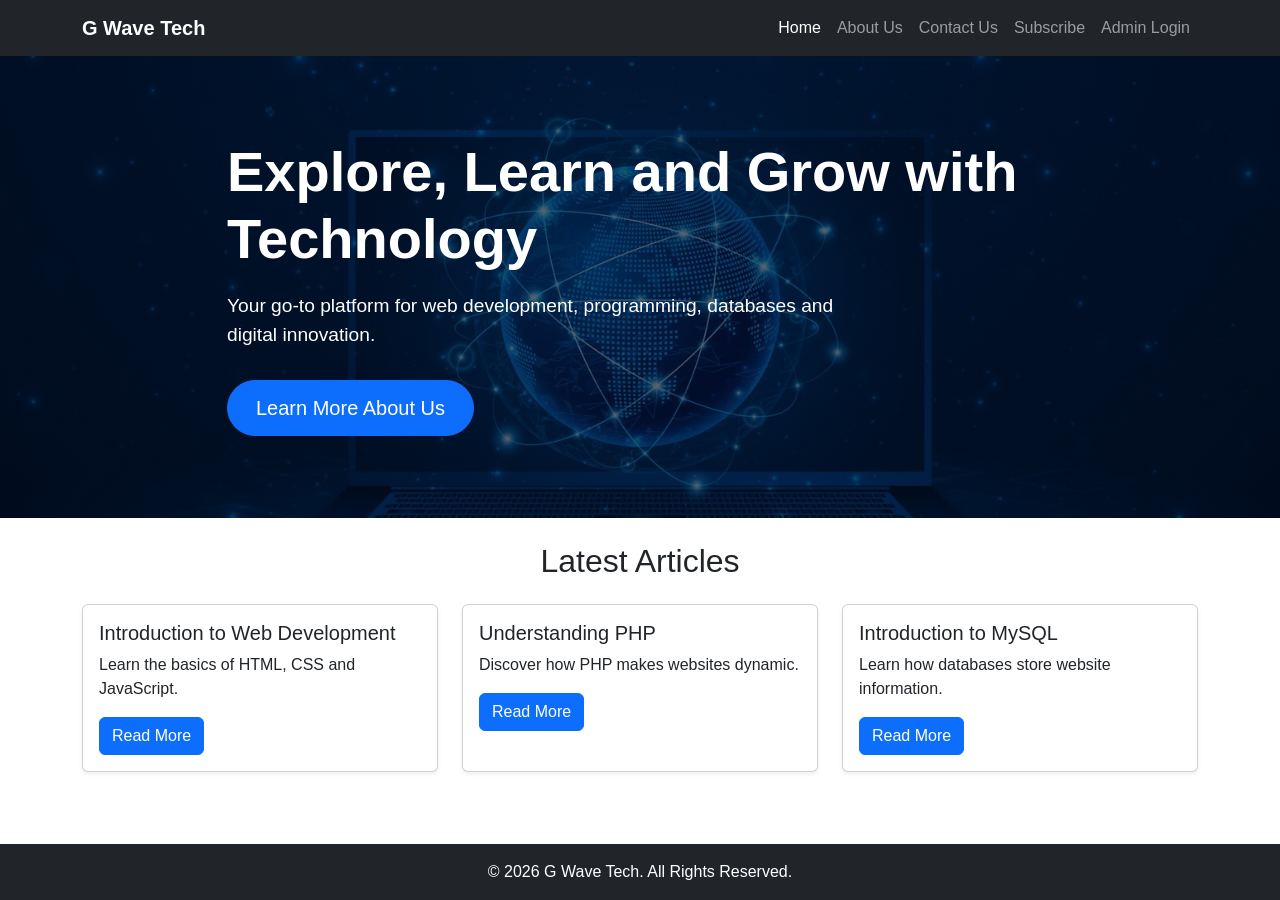
<file: index.html>
<!DOCTYPE html>
<html lang="en">
<head>
    <meta charset="UTF-8">
    <meta name="viewport" content="width=device-width, initial-scale=1.0">

    <title>G Wave Tech | Home</title>

    <!-- Bootstrap CSS -->
    <link href="https://cdn.jsdelivr.net/npm/bootstrap@5.3.8/dist/css/bootstrap.min.css" rel="stylesheet">

    <!-- Custom CSS -->
    <link rel="stylesheet" href="css/style.css">
</head>

<body>

<!-- Navigation -->
<nav class="navbar navbar-expand-lg navbar-dark bg-dark">
    <div class="container">

        <a class="navbar-brand fw-bold" href="index.html">
            G Wave Tech
        </a>

        <button class="navbar-toggler" type="button"
                data-bs-toggle="collapse" data-bs-target="#navbarMenu">
            <span class="navbar-toggler-icon"></span>
        </button>

        <div class="collapse navbar-collapse" id="navbarMenu">
            <ul class="navbar-nav ms-auto">

                <li class="nav-item">
                    <a class="nav-link active" href="index.html">Home</a>
                </li>

                <li class="nav-item">
                    <a class="nav-link" href="about.html">About Us</a>
                </li>

                <li class="nav-item">
                    <a class="nav-link" href="contact.html">Contact Us</a>
                </li>

                <li class="nav-item">
                    <a class="nav-link" href="subscribe.html">Subscribe</a>
                </li>

                <li class="nav-item">
                    <a class="nav-link" href="login.html">Admin Login</a>
                </li>

            </ul>
        </div>
    </div>
</nav>

<!-- Welcome Hero Section -->
<section class="hero-section">

    <div class="container hero-content">

        <h1 class="display-4 fw-bold">
            Explore, Learn and Grow with Technology
        </h1>


        <p class="lead">
            Your go-to platform for web development,
            programming, databases and digital innovation.
        </p>

        <a href="about.html" class="btn btn-primary btn-lg">
            Learn More About Us
        </a>

    </div>

</section>


<!-- Latest Articles -->
<section class="container py-4">

    <h2 class="mb-4 text-center">Latest Articles</h2>

    <div class="row">

        <div class="col-md-4 mb-4">
            <div class="card shadow-sm h-100">
                <div class="card-body">
                    <h5>Introduction to Web Development</h5>
                    <p>Learn the basics of HTML, CSS and JavaScript.</p>

                    <a href="web_development" class="btn btn-primary">Read More</a>

                </div>
            </div>
        </div>

        <div class="col-md-4 mb-4">
            <div class="card shadow-sm h-100">
                <div class="card-body">
                    <h5>Understanding PHP</h5>
                    <p>Discover how PHP makes websites dynamic.</p>
                    <a href="#" class="btn btn-primary">Read More</a>
                </div>
            </div>
        </div>

        <div class="col-md-4 mb-4">
            <div class="card shadow-sm h-100">
                <div class="card-body">
                    <h5>Introduction to MySQL</h5>
                    <p>Learn how databases store website information.</p>
                    <a href="#" class="btn btn-primary">Read More</a>
                </div>
            </div>
        </div>

    </div>
</section>

<!-- Footer -->
<footer class="bg-dark text-white text-center py-3">
    <p class="mb-0">
        &copy; 2026 G Wave Tech. All Rights Reserved.
    </p>
</footer>

<script src="https://cdn.jsdelivr.net/npm/bootstrap@5.3.8/dist/js/bootstrap.bundle.min.js"></script>

</body>
</html>
</file>
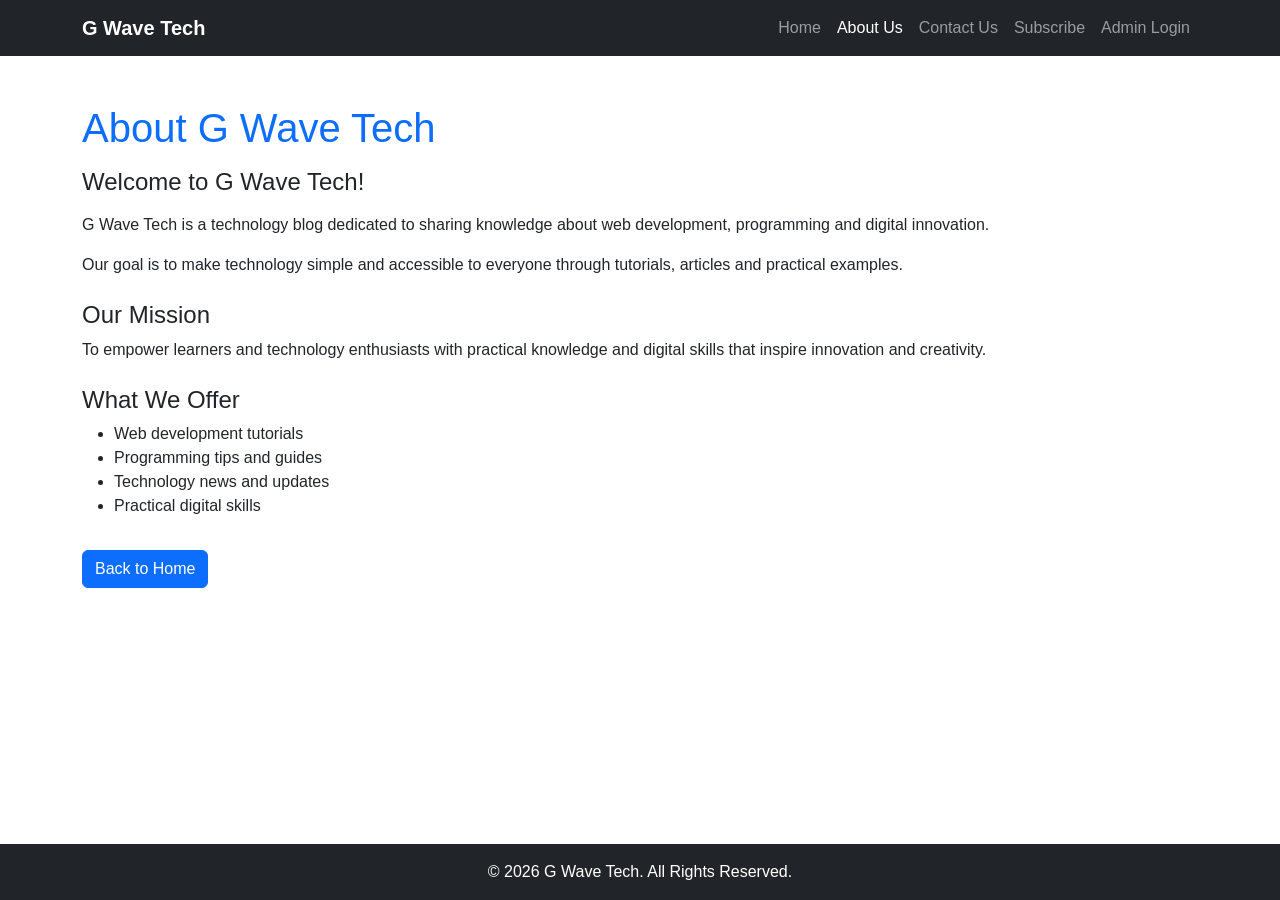
<file: about.html>
<!DOCTYPE html>
<html lang="en">

<head>
    <meta charset="UTF-8">
    <meta name="viewport" content="width=device-width, initial-scale=1.0">

    <title>About Us | G Wave Tech</title>

    <!-- Bootstrap CSS -->
    <link href="https://cdn.jsdelivr.net/npm/bootstrap@5.3.8/dist/css/bootstrap.min.css"
          rel="stylesheet">

    <!-- Custom CSS -->
    <link rel="stylesheet" href="css/style.css">

</head>

<body>

<!-- Navigation -->
<nav class="navbar navbar-expand-lg navbar-dark bg-dark">

    <div class="container">

        <a class="navbar-brand fw-bold" href="index.html">
            G Wave Tech
        </a>

        <button class="navbar-toggler" type="button"
                data-bs-toggle="collapse" data-bs-target="#navbarMenu">

            <span class="navbar-toggler-icon"></span>

        </button>

        <div class="collapse navbar-collapse" id="navbarMenu">

            <ul class="navbar-nav ms-auto">

                <li class="nav-item">
                    <a class="nav-link" href="index.html">Home</a>
                </li>

                <li class="nav-item">
                    <a class="nav-link active" href="about.html">About Us</a>
                </li>

                <li class="nav-item">
                    <a class="nav-link" href="contact.html">Contact Us</a>
                </li>

                <li class="nav-item">
                    <a class="nav-link" href="subscribe.html">Subscribe</a>
                </li>

                <li class="nav-item">
                    <a class="nav-link" href="login.html">Admin Login</a>
                </li>

            </ul>

        </div>

    </div>

</nav>


<!-- About Us Section -->
<section class="container py-5">

    <h1 class="text-primary mb-3">About G Wave Tech</h1>

    <h4>Welcome to G Wave Tech!</h4>

    <p class="mt-3">
        G Wave Tech is a technology blog dedicated to sharing
        knowledge about web development, programming and
        digital innovation.
    </p>

    <p>
        Our goal is to make technology simple and accessible
        to everyone through tutorials, articles and practical
        examples.
    </p>

    <h4 class="mt-4">Our Mission</h4>

    <p>
        To empower learners and technology enthusiasts with
        practical knowledge and digital skills that inspire
        innovation and creativity.
    </p>

    <h4 class="mt-4">What We Offer</h4>

    <ul>
        <li>Web development tutorials</li>
        <li>Programming tips and guides</li>
        <li>Technology news and updates</li>
        <li>Practical digital skills</li>
    </ul>

    <a href="index.html" class="btn btn-primary mt-3">
        Back to Home
    </a>

</section>


<!-- Footer -->
<footer class="bg-dark text-white text-center py-3">

    <p class="mb-0">
        &copy; 2026 G Wave Tech. All Rights Reserved.
    </p>

</footer>


<script src="https://cdn.jsdelivr.net/npm/bootstrap@5.3.8/dist/js/bootstrap.bundle.min.js"></script>

</body>
</html>
</file>
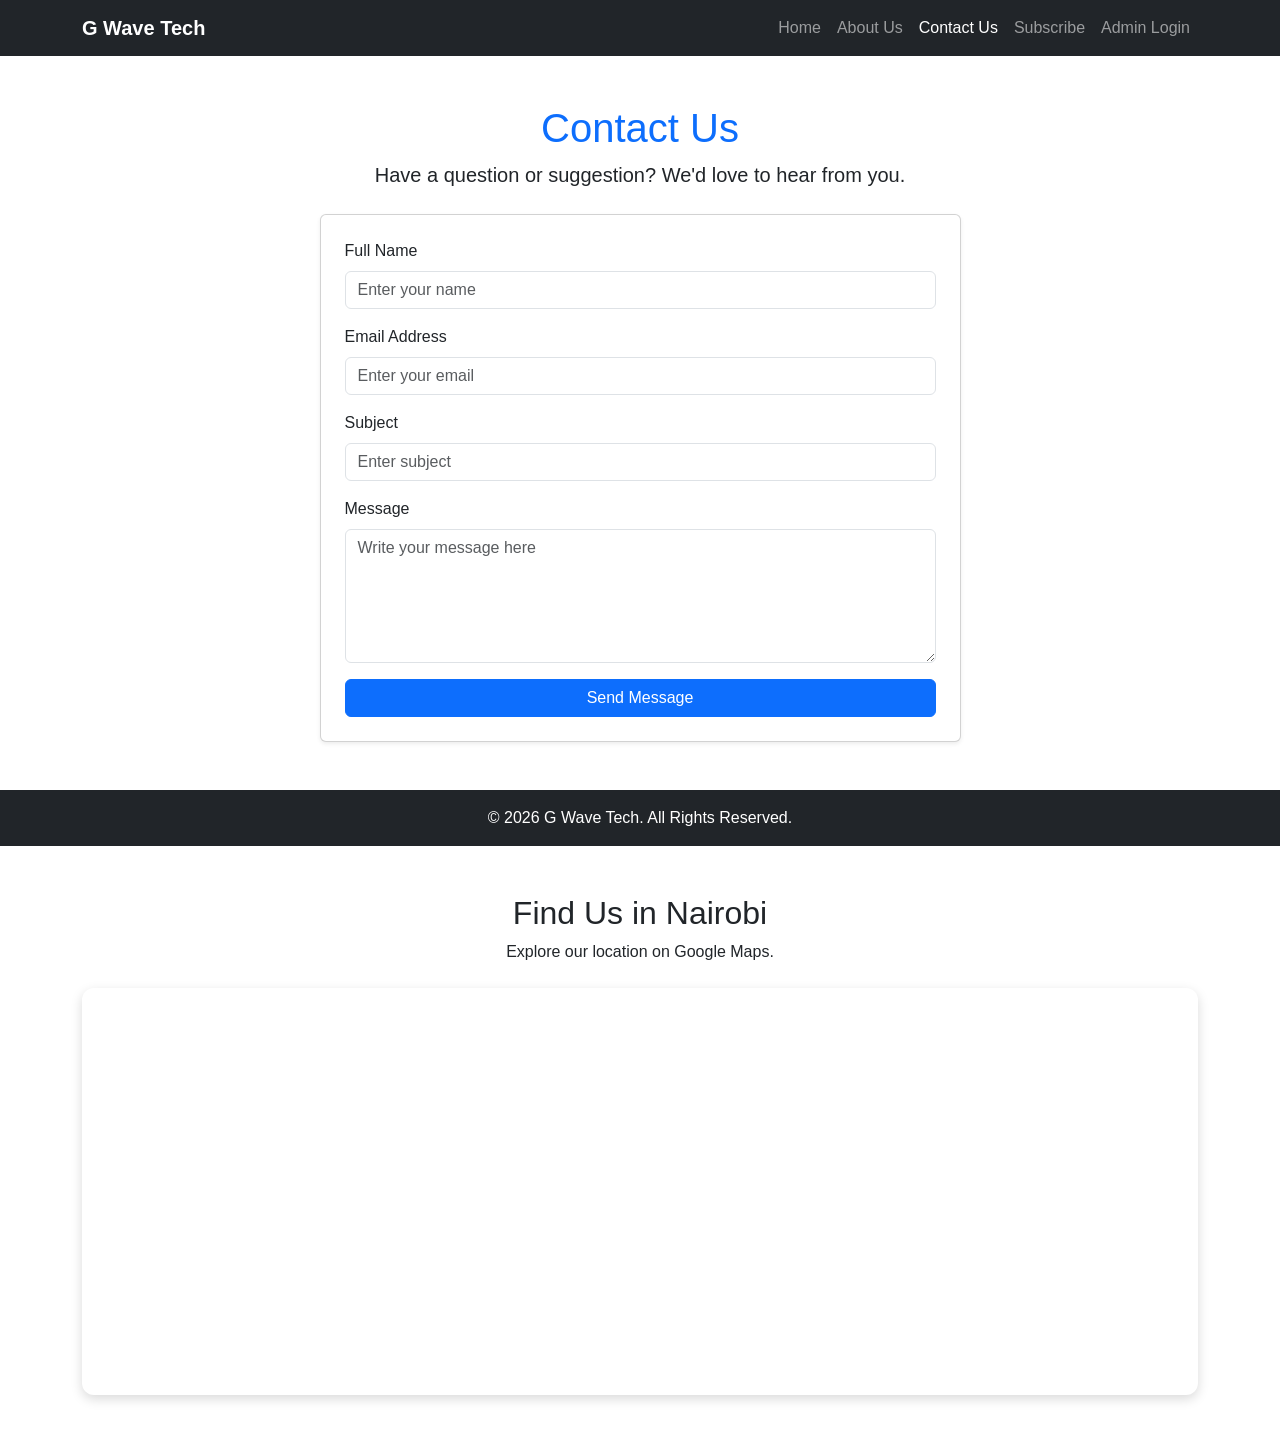
<file: contact.html>
<!DOCTYPE html>
<html lang="en">

<head>
    <meta charset="UTF-8">
    <meta name="viewport" content="width=device-width, initial-scale=1.0">

    <title>Contact Us | G Wave Tech</title>

    <!-- Bootstrap CSS -->
    <link href="https://cdn.jsdelivr.net/npm/bootstrap@5.3.8/dist/css/bootstrap.min.css"
          rel="stylesheet">

    <!-- Custom CSS -->
    <link rel="stylesheet" href="css/style.css">
</head>

<body>

<!-- Navigation -->
<nav class="navbar navbar-expand-lg navbar-dark bg-dark">
    <div class="container">

        <a class="navbar-brand fw-bold" href="index.html">
            G Wave Tech
        </a>

        <button class="navbar-toggler" type="button"
                data-bs-toggle="collapse" data-bs-target="#navbarMenu">
            <span class="navbar-toggler-icon"></span>
        </button>

        <div class="collapse navbar-collapse" id="navbarMenu">
            <ul class="navbar-nav ms-auto">

                <li class="nav-item">
                    <a class="nav-link" href="index.html">Home</a>
                </li>

                <li class="nav-item">
                    <a class="nav-link" href="about.html">About Us</a>
                </li>

                <li class="nav-item">
                    <a class="nav-link active" href="contact.html">Contact Us</a>
                </li>

                <li class="nav-item">
                    <a class="nav-link" href="subscribe.html">Subscribe</a>
                </li>

                <li class="nav-item">
                    <a class="nav-link" href="login.html">Admin Login</a>
                </li>

            </ul>
        </div>

    </div>
</nav>


<!-- Contact Section -->
<section class="container py-5">

    <div class="text-center mb-4">
        <h1 class="text-primary">Contact Us</h1>

        <p class="lead">
            Have a question or suggestion?
            We'd love to hear from you.
        </p>
    </div>

    <div class="row justify-content-center">

        <div class="col-md-7">

            <div class="card shadow-sm">

                <div class="card-body p-4">

                    
<form id="contactForm" action="process_contact.php" method="POST">

    <!-- Full Name -->
    <div class="mb-3">
        <label for="name" class="form-label">
            Full Name
        </label>

        <input type="text" class="form-control"
               id="name" name="full_name"
               placeholder="Enter your name" required>
    </div>

    <!-- Email -->
    <div class="mb-3">
        <label for="email" class="form-label">
            Email Address
        </label>

        <input type="email" class="form-control"
               id="email" name="email"
               placeholder="Enter your email" required>
    </div>

    <!-- Subject -->
    <div class="mb-3">
        <label for="subject" class="form-label">
            Subject
        </label>

        <input type="text" class="form-control"
               id="subject" name="subject"
               placeholder="Enter subject" required>
    </div>

    <!-- Message -->
    <div class="mb-3">
        <label for="message" class="form-label">
            Message
        </label>

        <textarea class="form-control"
                  id="message" name="message"
                  rows="5"
                  placeholder="Write your message here"
                  required></textarea>
    </div>

    <button type="submit" class="btn btn-primary w-100">
        Send Message
    </button>

</form>


                </div>

            </div>

        </div>

    </div>

</section>


<!-- Footer -->
<footer class="bg-dark text-white text-center py-3">

    <p class="mb-0">
        &copy; 2026 G Wave Tech. All Rights Reserved.
    </p>

</footer>


<script src="https://cdn.jsdelivr.net/npm/bootstrap@5.3.8/dist/js/bootstrap.bundle.min.js"></script>
<script src="js/script.js"></script>
</body>
</html>


<!-- Google Map Section: Displays Nairobi, Kenya -->
<section class="container py-5">

    <!-- Heading and description above the map -->
    <div class="text-center mb-4">
        <h2>Find Us in Nairobi</h2>
        <p>Explore our location on Google Maps.</p>
    </div>

    <!-- Container that holds the Google Map -->
    <div class="map-container">

        <!-- Embed Google Maps using an iframe -->
        <iframe
            src="https://maps.google.com/maps?q=Nairobi%2C%20Kenya&t=&z=12&ie=UTF8&iwloc=&output=embed"
            width="100%"
            height="400"
            style="border:0;"
            allowfullscreen=""
            loading="lazy"
            referrerpolicy="no-referrer-when-downgrade">
        </iframe>

    </div>

</section>
</file>
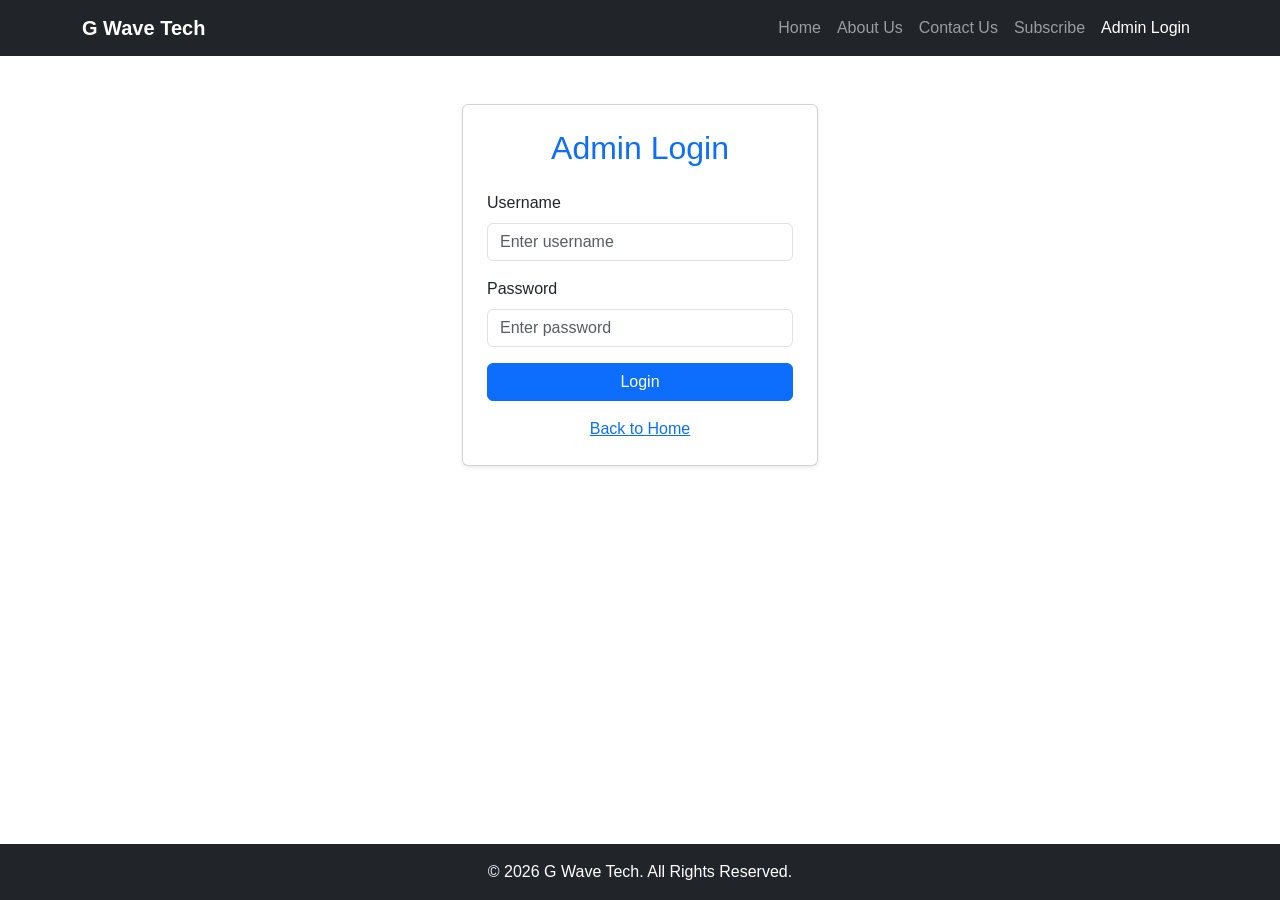
<file: login.html>
<!DOCTYPE html>
<html lang="en">

<head>
    <meta charset="UTF-8">
    <meta name="viewport" content="width=device-width, initial-scale=1.0">

    <title>Admin Login | G Wave Tech</title>

    <!-- Bootstrap CSS -->
    <link href="https://cdn.jsdelivr.net/npm/bootstrap@5.3.8/dist/css/bootstrap.min.css"
          rel="stylesheet">

    <!-- Custom CSS -->
    <link rel="stylesheet" href="css/style.css">

</head>

<body>

<!-- Navigation -->
<nav class="navbar navbar-expand-lg navbar-dark bg-dark">

    <div class="container">

        <a class="navbar-brand fw-bold" href="index.html">
            G Wave Tech
        </a>

        <button class="navbar-toggler" type="button"
                data-bs-toggle="collapse" data-bs-target="#navbarMenu">

            <span class="navbar-toggler-icon"></span>

        </button>

        <div class="collapse navbar-collapse" id="navbarMenu">

            <ul class="navbar-nav ms-auto">

                <li class="nav-item">
                    <a class="nav-link" href="index.html">Home</a>
                </li>

                <li class="nav-item">
                    <a class="nav-link" href="about.html">About Us</a>
                </li>

                <li class="nav-item">
                    <a class="nav-link" href="contact.html">Contact Us</a>
                </li>

                <li class="nav-item">
                    <a class="nav-link" href="subscribe.html">Subscribe</a>
                </li>

                <li class="nav-item">
                    <a class="nav-link active" href="login.html">Admin Login</a>
                </li>

            </ul>

        </div>

    </div>

</nav>


<!-- Admin Login Section -->
<section class="container py-5">

    <div class="row justify-content-center">

        <div class="col-md-5 col-lg-4">

            <div class="card shadow-sm">

                <div class="card-body p-4">

                    <h2 class="text-center text-primary mb-4">
                        Admin Login
                    </h2>

                    <form id="loginForm">

                        <!-- Username -->
                        <div class="mb-3">

                            <label for="username" class="form-label">
                                Username
                            </label>

                            <input type="text"
                                   class="form-control"
                                   id="username"
                                   placeholder="Enter username"
                                   required>

                        </div>


                        <!-- Password -->
                        <div class="mb-3">

                            <label for="password" class="form-label">
                                Password
                            </label>

                            <input type="password"
                                   class="form-control"
                                   id="password"
                                   placeholder="Enter password"
                                   required>

                        </div>


                        <!-- Login Button -->
                        <button type="submit"
                                class="btn btn-primary w-100">
                            Login
                        </button>

                    </form>

                    <div class="text-center mt-3">

                        <a href="index.html">
                            Back to Home
                        </a>

                    </div>

                </div>

            </div>

        </div>

    </div>

</section>


<!-- Footer -->
<footer class="bg-dark text-white text-center py-3">

    <p class="mb-0">
        &copy; 2026 G Wave Tech. All Rights Reserved.
    </p>

</footer>


<script src="https://cdn.jsdelivr.net/npm/bootstrap@5.3.8/dist/js/bootstrap.bundle.min.js"></script>

</body>
</html>
</file>
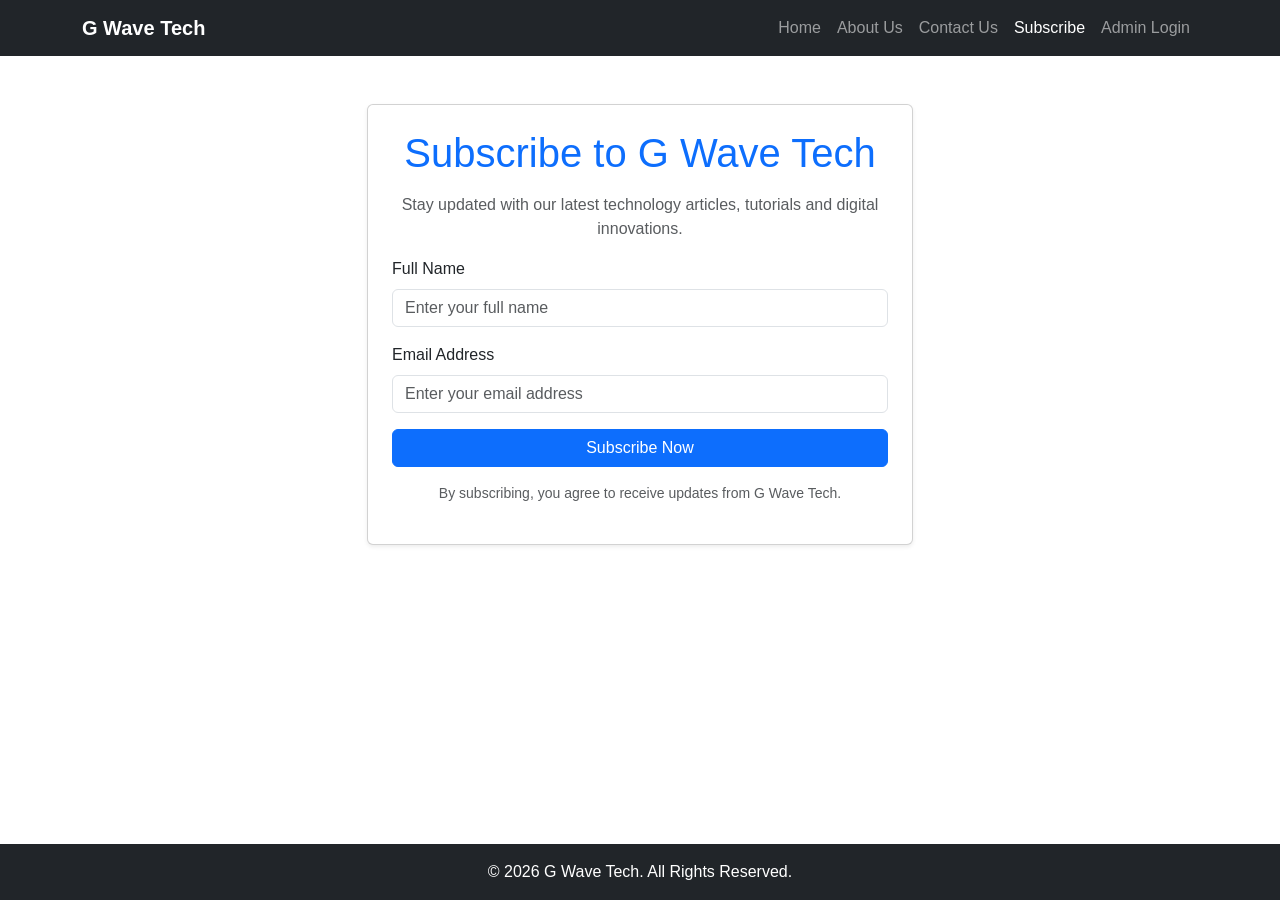
<file: subscribe.html>
<!DOCTYPE html>
<html lang="en">

<head>
    <meta charset="UTF-8">
    <meta name="viewport" content="width=device-width, initial-scale=1.0">

    <title>Subscribe | G Wave Tech</title>

    <!-- Bootstrap CSS -->
    <link href="https://cdn.jsdelivr.net/npm/bootstrap@5.3.8/dist/css/bootstrap.min.css"
          rel="stylesheet">

    <!-- Custom CSS -->
    <link rel="stylesheet" href="css/style.css">

</head>

<body>

<!-- Navigation -->
<nav class="navbar navbar-expand-lg navbar-dark bg-dark">

    <div class="container">

        <a class="navbar-brand fw-bold" href="index.html">
            G Wave Tech
        </a>

        <button class="navbar-toggler" type="button"
                data-bs-toggle="collapse" data-bs-target="#navbarMenu">

            <span class="navbar-toggler-icon"></span>

        </button>

        <div class="collapse navbar-collapse" id="navbarMenu">

            <ul class="navbar-nav ms-auto">

                <li class="nav-item">
                    <a class="nav-link" href="index.html">Home</a>
                </li>

                <li class="nav-item">
                    <a class="nav-link" href="about.html">About Us</a>
                </li>

                <li class="nav-item">
                    <a class="nav-link" href="contact.html">Contact Us</a>
                </li>

                <li class="nav-item">
                    <a class="nav-link active" href="subscribe.html">Subscribe</a>
                </li>

                <li class="nav-item">
                    <a class="nav-link" href="login.html">Admin Login</a>
                </li>

            </ul>

        </div>

    </div>

</nav>


<!-- Subscribe Section -->
<section class="container py-5">

    <div class="row justify-content-center">

        <div class="col-md-7 col-lg-6">

            <div class="card shadow-sm">

                <div class="card-body p-4 text-center">

                    <h1 class="text-primary mb-3">
                        Subscribe to G Wave Tech
                    </h1>

                    <p class="text-muted">
                        Stay updated with our latest technology
                        articles, tutorials and digital innovations.
                    </p>

                    <form id="subscribeForm">

                        <div class="mb-3 text-start">

                            <label for="subscriberName"
                                   class="form-label">
                                Full Name
                            </label>

                            <input type="text"
                                   class="form-control"
                                   id="subscriberName"
                                   placeholder="Enter your full name"
                                   required>

                        </div>


                        <div class="mb-3 text-start">

                            <label for="subscriberEmail"
                                   class="form-label">
                                Email Address
                            </label>

                            <input type="email"
                                   class="form-control"
                                   id="subscriberEmail"
                                   placeholder="Enter your email address"
                                   required>

                        </div>


                        <button type="submit"
                                class="btn btn-primary w-100">
                            Subscribe Now
                        </button>

                    </form>

                    <p class="small text-muted mt-3">
                        By subscribing, you agree to receive
                        updates from G Wave Tech.
                    </p>

                </div>

            </div>

        </div>

    </div>

</section>


<!-- Footer -->
<footer class="bg-dark text-white text-center py-3">

    <p class="mb-0">
        &copy; 2026 G Wave Tech. All Rights Reserved.
    </p>

</footer>


<script src="https://cdn.jsdelivr.net/npm/bootstrap@5.3.8/dist/js/bootstrap.bundle.min.js"></script>

</body>
</html>
</file>
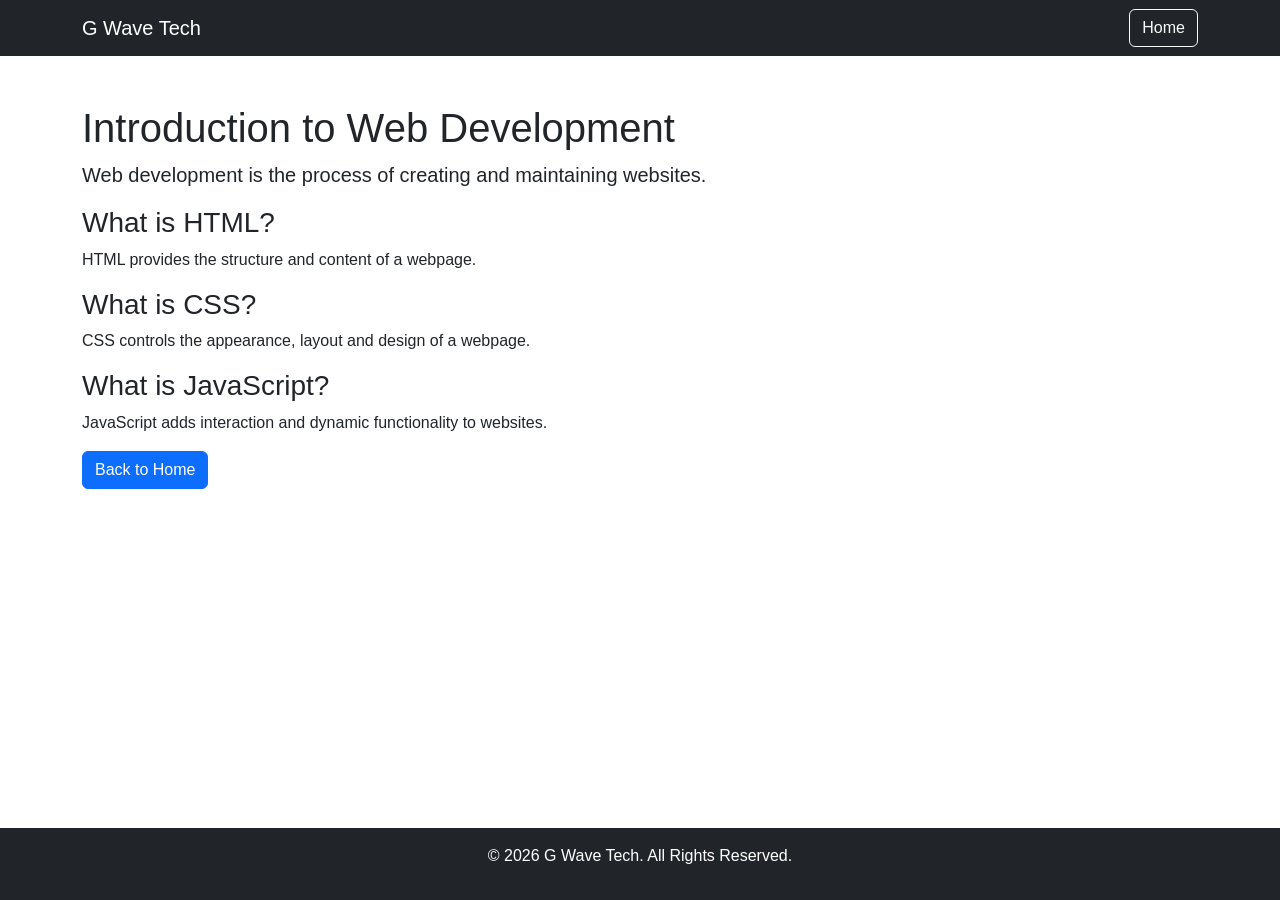
<file: web_development.html>
<!DOCTYPE html>
<html lang="en">
<head>
    <meta charset="UTF-8">
    <meta name="viewport" content="width=device-width, initial-scale=1.0">
    <title>Introduction to Web Development | G Wave Tech</title>

    <link href="https://cdn.jsdelivr.net/npm/bootstrap@5.3.8/dist/css/bootstrap.min.css" rel="stylesheet">
    <link rel="stylesheet" href="css/style.css">
</head>

<body>

    <nav class="navbar navbar-dark bg-dark">
        <div class="container">
            <a class="navbar-brand" href="index.html">G Wave Tech</a>
            <a class="btn btn-outline-light" href="index.html">Home</a>
        </div>
    </nav>

    <main class="container py-5">
        <h1>Introduction to Web Development</h1>

        <p class="lead">
            Web development is the process of creating and maintaining websites.
        </p>

        <h3>What is HTML?</h3>
        <p>HTML provides the structure and content of a webpage.</p>

        <h3>What is CSS?</h3>
        <p>CSS controls the appearance, layout and design of a webpage.</p>

        <h3>What is JavaScript?</h3>
        <p>JavaScript adds interaction and dynamic functionality to websites.</p>

        <a href="index.html" class="btn btn-primary">Back to Home</a>
    </main>

    <footer class="bg-dark text-white text-center py-3">
        <p>© 2026 G Wave Tech. All Rights Reserved.</p>
    </footer>

    <script src="https://cdn.jsdelivr.net/npm/bootstrap@5.3.8/dist/js/bootstrap.bundle.min.js"></script>

</body>
</html>
</file>
<file: css/style.css>
/* Remove default browser spacing */
* {
    margin: 0;
    padding: 0;
    box-sizing: border-box;
}

/* Make the page fill the screen */
html, body {
    min-height: 100%;
}

body {
    min-height: 100vh;
    display: flex;
    flex-direction: column;
    font-family: Arial, sans-serif;
}

/* Main content takes available space */
body > section {
    flex: 1;
}

/* Footer stays at the bottom */
footer {
    margin-top: auto;
}

/* Homepage Hero Background */
.hero-section {
    background:
        linear-gradient(rgba(0, 15, 40, 0.65),
                        rgba(0, 15, 40, 0.65)),
        url("../images/tech-background.jpg");

    background-size: cover;
    background-position: center;
    background-repeat: no-repeat;

    min-height: 420px;
    display: flex;
    align-items: center;
    color: white;
    padding: 70px 0;
}

.hero-content {
    max-width: 850px;
}

.hero-section h1 {
    color: white;
    margin-bottom: 20px;
}

.hero-section p {
    font-size: 1.2rem;
    max-width: 650px;
    margin-bottom: 30px;
}

.hero-section .btn {
    border-radius: 30px;
    padding: 12px 28px;
}

/* Google Maps styling */

/* Controls the appearance of the map container */
.map-container {

    /* Makes the map occupy the full available width */
    width: 100%;

    /* Rounds the corners of the map */
    border-radius: 12px;

    /* Hides anything extending beyond the rounded corners */
    overflow: hidden;

    /* Adds a subtle shadow around the map */
    box-shadow: 0 4px 12px rgba(0, 0, 0, 0.15);
}
</file>
